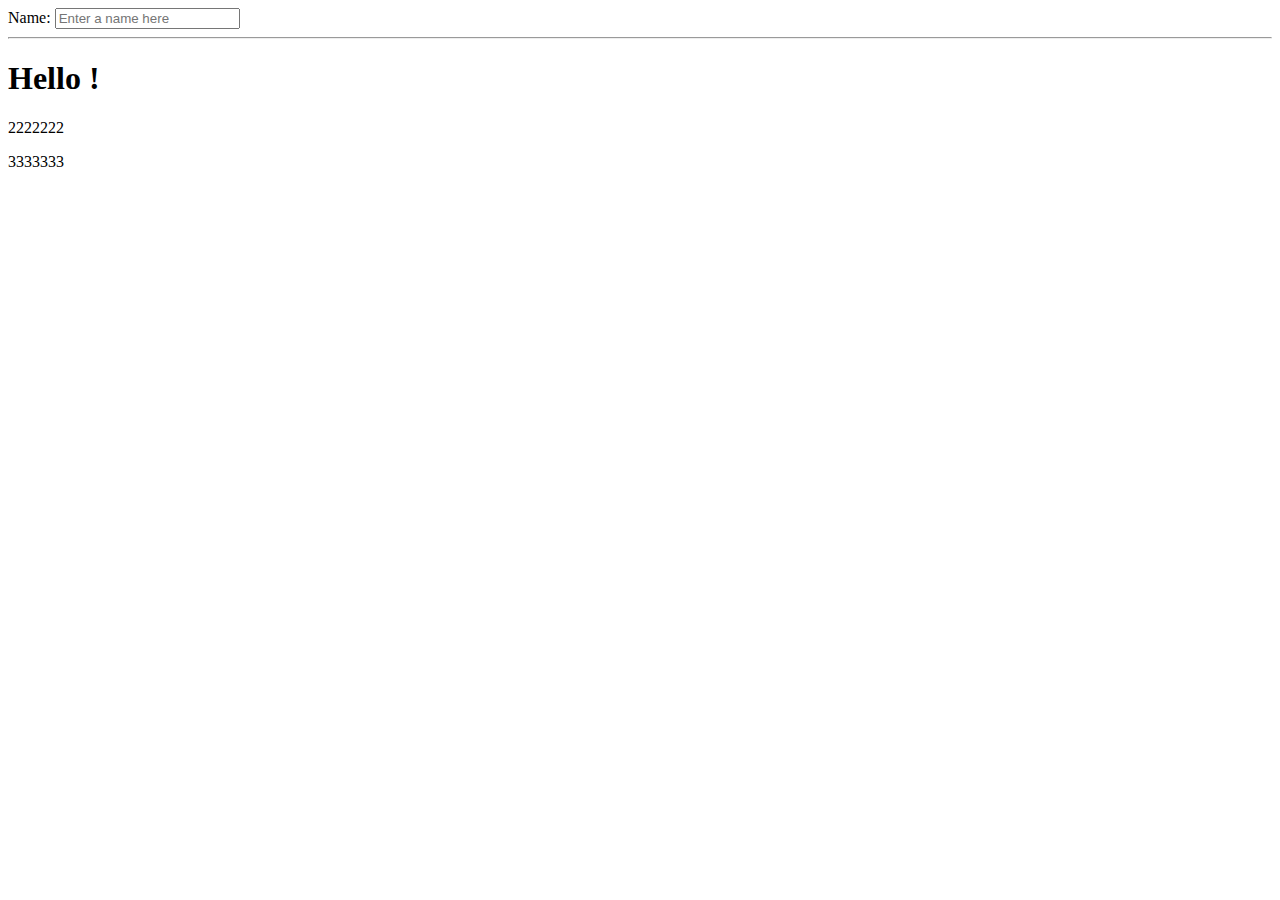
<file: index.html>
<!DOCTYPE html>
<html ng-app>
<head>
    <link rel="stylesheet" type="text/css" href="css/style.css"/>
    <script type="text/javascript" src="script/angular.min.js"></script>
    <script type="text/javascript" src="js/app.js"></script>
</head>
<body>
<div>
    <div>
        <label>Name:</label>
        <input type="text" ng-model="yourName" placeholder="Enter a name here">
        <hr>
        <h1>Hello {{yourName}}!</h1>
    </div>
    
    <p>2222222</p>

    <p>3333333</p>
    
</div>
</body>
</html>
</file>
<file: css/style.css>
.striped{
    background-color: whitesmoke;
}

.highlighted{
    color: red;
}
</file>
